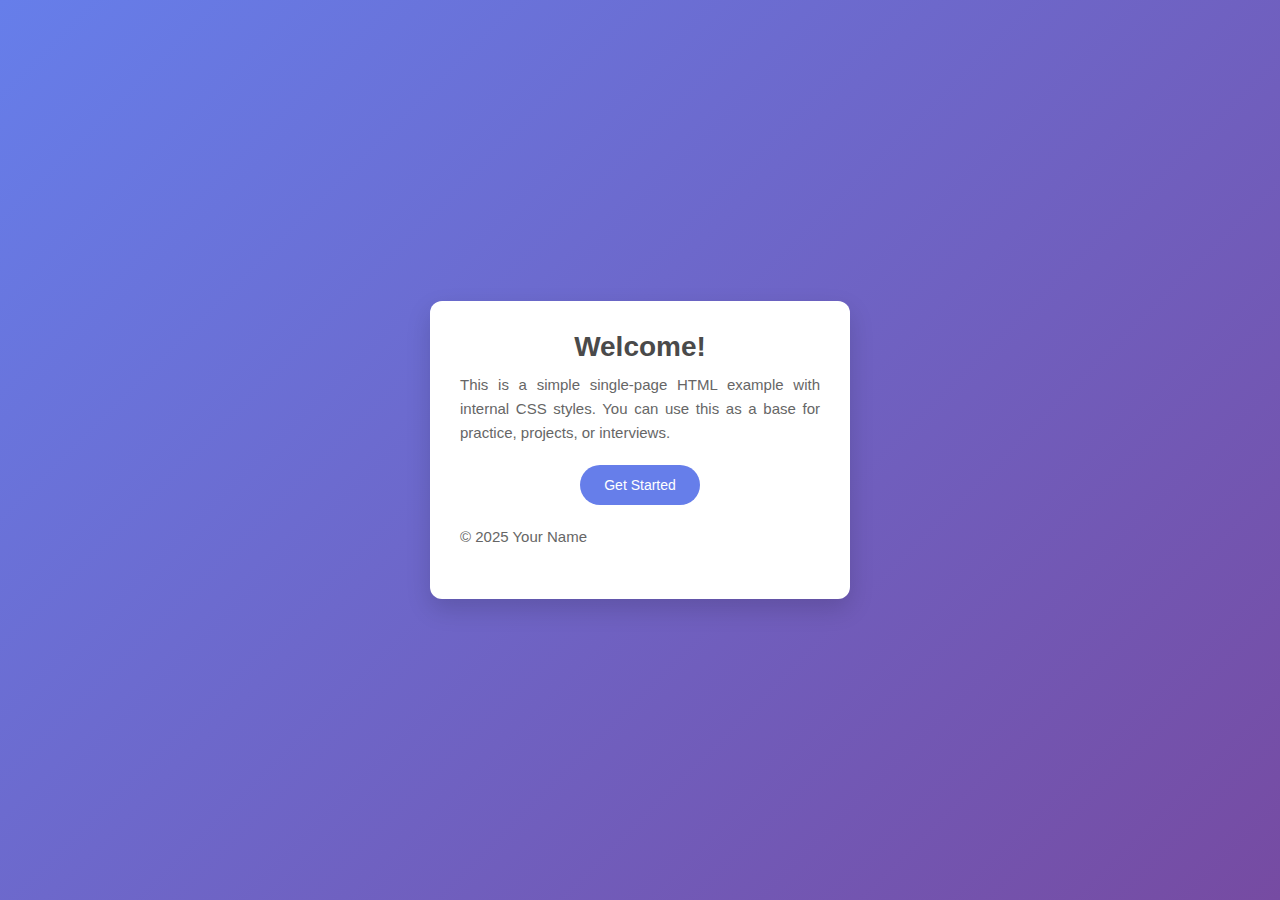
<file: index.html>
<!DOCTYPE html>
<html lang="en">
<head>
    <meta charset="UTF-8">
    <meta name="viewport" content="width=device-width, initial-scale=1.0">
    <title>Document</title>
    <link rel="stylesheet" href="style.css"/>
    <title>Simple HTML Page</title>
  <style>
    * {
      margin: 0;
      padding: 0;
      box-sizing: border-box;
      font-family: Arial, Helvetica, sans-serif;
    }

    body {
      background: linear-gradient(135deg, #667eea, #764ba2);
      min-height: 100vh;
      display: flex;
      justify-content: center;
      align-items: center;
      color: #333;
    }

    .card {
      background: #ffffff;
      width: 90%;
      max-width: 420px;
      padding: 30px;
      border-radius: 12px;
      box-shadow: 0 10px 25px rgba(0, 0, 0, 0.15);
      text-align: center;
    }

    .card h1 {
      font-size: 28px;
      margin-bottom: 10px;
      color: #4a4a4a;
    }

    .card p {
      font-size: 15px;
      margin-bottom: 20px;
      line-height: 1.6;
      color: #666;
    }

    .card button {
      background: #667eea;
      color: #fff;
      border: none;
      padding: 12px 24px;
      border-radius: 25px;
      font-size: 14px;
      cursor: pointer;
      transition: background 0.3s ease, transform 0.2s ease;
    }

    .card button:hover {
      background: #5a6fdc;
      transform: translateY(-2px);
    }

    footer {
      margin-top: 20px;
      font-size: 12px;
      color: #999;
    }
  </style>
</head>
<body>
    <div class="card">
<h1>Welcome!</h1>
<p>
This is a simple single-page HTML example with internal CSS styles.
You can use this as a base for practice, projects, or interviews.
</p>
<button>Get Started</button>
<footer>
<p>© 2025 Your Name</p>
</footer>
</div>
    
</body>
</html>
</file>
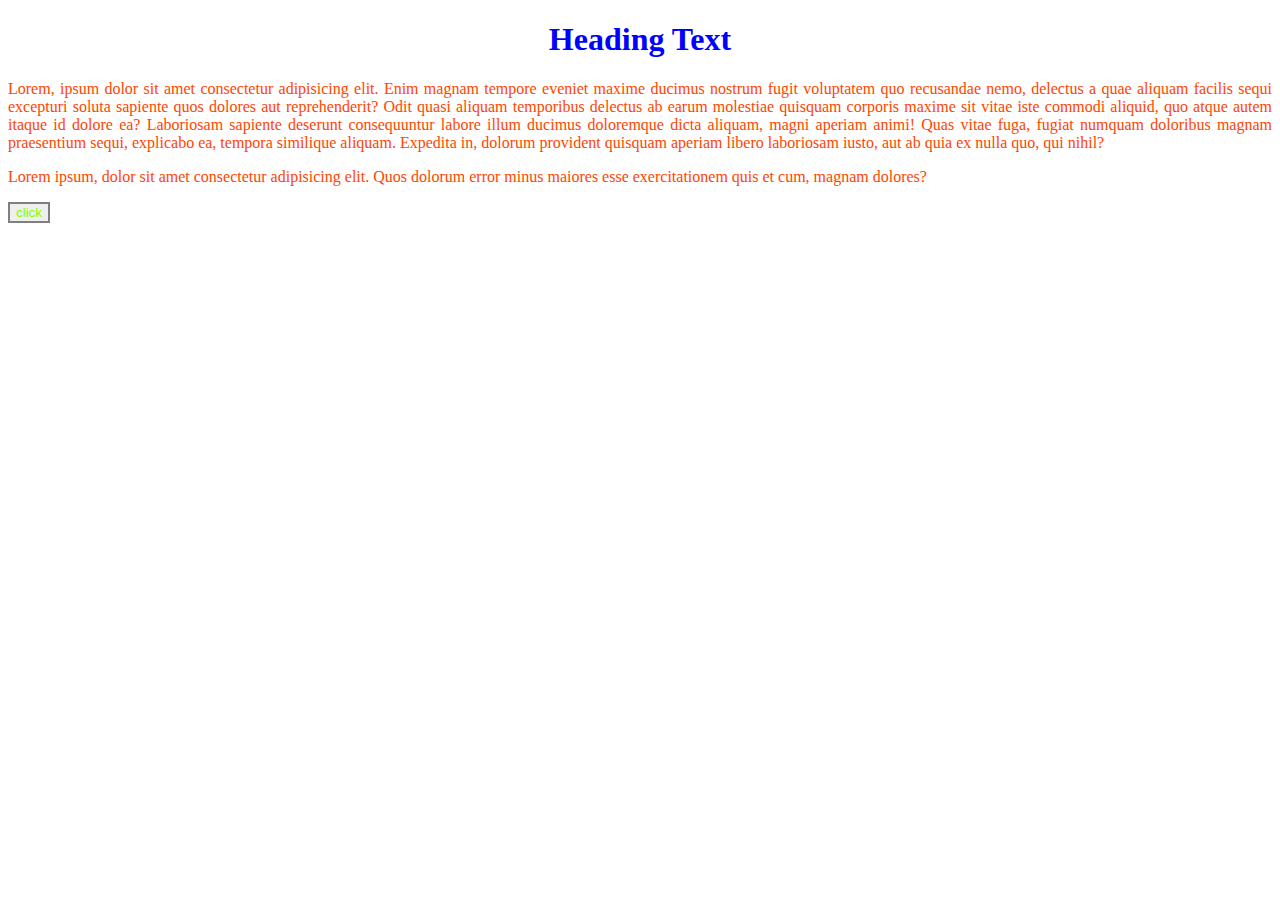
<file: demo/index.html>
<!DOCTYPE html>
<html lang="en">
<head>
    <meta charset="UTF-8">
    <meta name="viewport" content="width=device-width, initial-scale=1.0">
    <title>Document</title>
    <link rel="stylesheet" href="style.css"/>
</head>
<body>
    <h1> Heading Text </h1>
    <p>Lorem, ipsum dolor sit amet consectetur adipisicing elit. Enim magnam tempore eveniet maxime ducimus nostrum fugit voluptatem quo recusandae nemo, delectus a quae aliquam facilis sequi excepturi soluta sapiente quos dolores aut reprehenderit? Odit quasi aliquam temporibus delectus ab earum molestiae quisquam corporis maxime sit vitae iste commodi aliquid, quo atque autem itaque id dolore ea? Laboriosam sapiente deserunt consequuntur labore illum ducimus doloremque dicta aliquam, magni aperiam animi! Quas vitae fuga, fugiat numquam doloribus magnam praesentium sequi, explicabo ea, tempora similique aliquam. Expedita in, dolorum provident quisquam aperiam libero laboriosam iusto, aut ab quia ex nulla quo, qui nihil?</p>
    <p>Lorem ipsum, dolor sit amet consectetur adipisicing elit. Quos dolorum error minus maiores esse exercitationem quis et cum, magnam dolores?</p>
    <button>click</button>
</body>
</html>
</file>
<file: style.css>
h1{
    color: blue;
    text-align: center;
}
p{
    color: orangered;
    text-align: justify;
}
button{
    color: chartreuse;
    border: 2px solid gray;
}
</file>
<file: demo/style.css>
h1{
    color: blue;
    text-align: center;
}
p{
    color: orangered;
    text-align: justify;
}
button{
    color: chartreuse;
    border: 2px solid gray;
}
</file>
